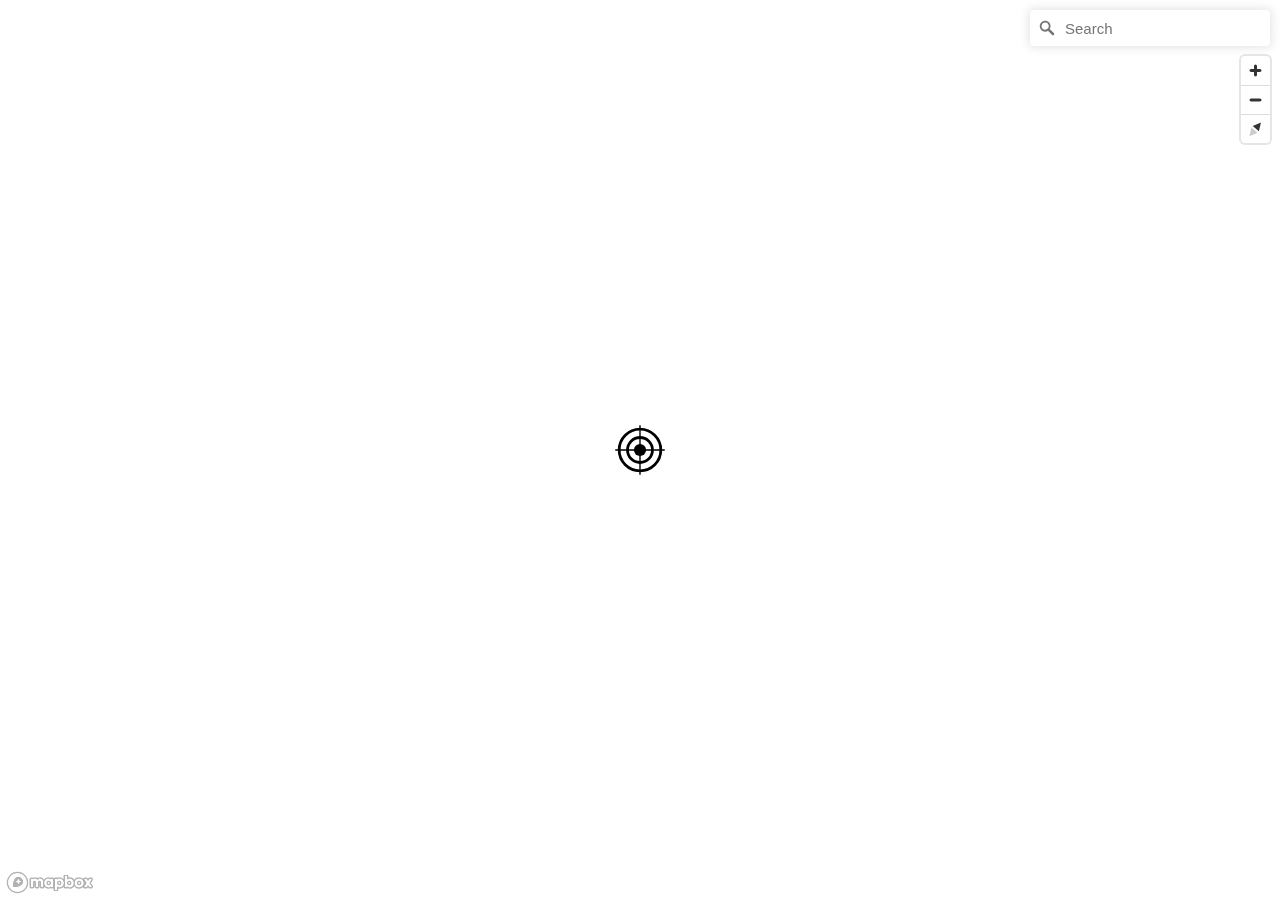
<file: helper.html>
<!DOCTYPE html>
<html>
<head>
    <meta charset='utf-8' />
    <title>Position Helper</title>
    <meta name='viewport' content='initial-scale=1,maximum-scale=1,user-scalable=no' />
    <script src="./js/mapbox-gl.js"></script>
    <script src="./js/mapbox-gl-geocoder.min.js"></script>
    <link rel="stylesheet" href="./css/mapbox.css">
    <link rel="stylesheet" href="./css/mapbox-gl-geocoder.css">
    <style>
        body { margin:0; padding:0; }
        #map { position:absolute; top:0; bottom:0; width:100%; }
        #target {
            position:absolute; top:0; bottom:0; width:100%;
            display: flex; justify-content: center; align-items: center;
            pointer-events: none;
        }
        #target img { width:50px; height:50px; }
        #position {
            position:absolute; top:0; height: 80px; width: 300px;
            background-color: #fff;
            padding: 15px;
            margin: 10px;
            font-family: 'Courier New', Courier, monospace;
        }
    </style>
</head>
<body>

<div id='map'></div>
<div id="target"><img src="images/target.svg" alt=""></div>
<div id="position"></div>

<script>
    var position = document.getElementById("position");

    mapboxgl.accessToken = 'pk.eyJ1IjoibWJ4c29sdXRpb25zIiwiYSI6ImNrMm01aG9hdTBlZGwzbXQ1ZXVrNHNmejAifQ.QHQA0N6XPWddCXtvoODHZg';
    var map = new mapboxgl.Map({
        container: 'map', // container id
        style: 'mapbox://styles/mapbox/streets-v11', // stylesheet location
        center: [-74.50, 40], // starting position [lng, lat]
        zoom: 9, // starting zoom
        pitch: 45,
        bearing: -40
    });

    map.addControl(new MapboxGeocoder({
        accessToken: mapboxgl.accessToken,
        mapboxgl: mapboxgl
    }));

    map.addControl(new mapboxgl.NavigationControl());

    map.on("load", function() {
        updatePosition();
        map.addSource('mapbox-dem', {
            'type': 'raster-dem',
            'url': 'mapbox://mapbox.mapbox-terrain-dem-v1',
            'tileSize': 512,
            'maxzoom': 14
        });
        // add the DEM source as a terrain layer with exaggerated height
        map.setTerrain({ 'source': 'mapbox-dem', 'exaggeration': 1.5 });

        // add a sky layer that will show when the map is highly pitched
        map.addLayer({
            'id': 'sky',
            'type': 'sky',
            'paint': {
                'sky-type': 'atmosphere',
                'sky-atmosphere-sun': [0.0, 0.0],
                'sky-atmosphere-sun-intensity': 15
            }
        });
    });

    map.on("moveend", function() {
        updatePosition()
    });

    var updatePosition = function() {
        var settings = 'center: [' + map.getCenter().lng.toFixed(5) + ', ' + map.getCenter().lat.toFixed(5) + '],\n' +
            'zoom: ' + map.getZoom().toFixed(2) + ',\n' +
            'pitch: ' + map.getPitch().toFixed(2) + ',\n' +
            'bearing: ' + map.getBearing().toFixed(2) + '\n';

        position.innerText = settings;
    };
</script>

</body>
</html>
</file>
<file: css/mapbox.css>
.mapboxgl-map{-webkit-tap-highlight-color:rgb(0 0 0/0);font:12px/20px Helvetica Neue,Arial,Helvetica,sans-serif;overflow:hidden;position:relative}.mapboxgl-canvas{left:0;position:absolute;top:0}.mapboxgl-map:-webkit-full-screen{height:100%;width:100%}.mapboxgl-canary{background-color:salmon}.mapboxgl-canvas-container.mapboxgl-interactive,.mapboxgl-ctrl-group button.mapboxgl-ctrl-compass{cursor:grab;-webkit-user-select:none;user-select:none}.mapboxgl-canvas-container.mapboxgl-interactive.mapboxgl-track-pointer{cursor:pointer}.mapboxgl-canvas-container.mapboxgl-interactive:active,.mapboxgl-ctrl-group button.mapboxgl-ctrl-compass:active{cursor:grabbing}.mapboxgl-canvas-container.mapboxgl-touch-zoom-rotate,.mapboxgl-canvas-container.mapboxgl-touch-zoom-rotate .mapboxgl-canvas{touch-action:pan-x pan-y}.mapboxgl-canvas-container.mapboxgl-touch-drag-pan,.mapboxgl-canvas-container.mapboxgl-touch-drag-pan .mapboxgl-canvas{touch-action:pinch-zoom}.mapboxgl-canvas-container.mapboxgl-touch-zoom-rotate.mapboxgl-touch-drag-pan,.mapboxgl-canvas-container.mapboxgl-touch-zoom-rotate.mapboxgl-touch-drag-pan .mapboxgl-canvas{touch-action:none}.mapboxgl-ctrl-bottom-left,.mapboxgl-ctrl-bottom-right,.mapboxgl-ctrl-top-left,.mapboxgl-ctrl-top-right{pointer-events:none;position:absolute;z-index:2}.mapboxgl-ctrl-top-left{left:0;top:0}.mapboxgl-ctrl-top-right{right:0;top:0}.mapboxgl-ctrl-bottom-left{bottom:0;left:0}.mapboxgl-ctrl-bottom-right{bottom:0;right:0}.mapboxgl-ctrl{clear:both;pointer-events:auto;transform:translate(0)}.mapboxgl-ctrl-top-left .mapboxgl-ctrl{float:left;margin:10px 0 0 10px}.mapboxgl-ctrl-top-right .mapboxgl-ctrl{float:right;margin:10px 10px 0 0}.mapboxgl-ctrl-bottom-left .mapboxgl-ctrl{float:left;margin:0 0 10px 10px}.mapboxgl-ctrl-bottom-right .mapboxgl-ctrl{float:right;margin:0 10px 10px 0}.mapboxgl-ctrl-group{background:#fff;border-radius:4px}.mapboxgl-ctrl-group:not(:empty){box-shadow:0 0 0 2px rgba(0,0,0,.1)}@media (-ms-high-contrast:active){.mapboxgl-ctrl-group:not(:empty){box-shadow:0 0 0 2px ButtonText}}.mapboxgl-ctrl-group button{background-color:transparent;border:0;box-sizing:border-box;cursor:pointer;display:block;height:29px;outline:none;overflow:hidden;padding:0;width:29px}.mapboxgl-ctrl-group button+button{border-top:1px solid #ddd}.mapboxgl-ctrl button .mapboxgl-ctrl-icon{background-position:50%;background-repeat:no-repeat;display:block;height:100%;width:100%}@media (-ms-high-contrast:active){.mapboxgl-ctrl-icon{background-color:transparent}.mapboxgl-ctrl-group button+button{border-top:1px solid ButtonText}}.mapboxgl-ctrl-attrib-button:focus,.mapboxgl-ctrl-group button:focus{box-shadow:0 0 2px 2px #0096ff}.mapboxgl-ctrl button:disabled{cursor:not-allowed}.mapboxgl-ctrl button:disabled .mapboxgl-ctrl-icon{opacity:.25}.mapboxgl-ctrl-group button:first-child{border-radius:4px 4px 0 0}.mapboxgl-ctrl-group button:last-child{border-radius:0 0 4px 4px}.mapboxgl-ctrl-group button:only-child{border-radius:inherit}.mapboxgl-ctrl button:not(:disabled):hover{background-color:rgb(0 0 0/5%)}.mapboxgl-ctrl-group button:focus:focus-visible{box-shadow:0 0 2px 2px #0096ff}.mapboxgl-ctrl-group button:focus:not(:focus-visible){box-shadow:none}.mapboxgl-ctrl button.mapboxgl-ctrl-zoom-out .mapboxgl-ctrl-icon{background-image:url("data:image/svg+xml;charset=utf-8,%3Csvg width='29' height='29' viewBox='0 0 29 29' xmlns='http://www.w3.org/2000/svg' fill='%23333'%3E%3Cpath d='M10 13c-.75 0-1.5.75-1.5 1.5S9.25 16 10 16h9c.75 0 1.5-.75 1.5-1.5S19.75 13 19 13h-9z'/%3E%3C/svg%3E")}.mapboxgl-ctrl button.mapboxgl-ctrl-zoom-in .mapboxgl-ctrl-icon{background-image:url("data:image/svg+xml;charset=utf-8,%3Csvg width='29' height='29' viewBox='0 0 29 29' xmlns='http://www.w3.org/2000/svg' fill='%23333'%3E%3Cpath d='M14.5 8.5c-.75 0-1.5.75-1.5 1.5v3h-3c-.75 0-1.5.75-1.5 1.5S9.25 16 10 16h3v3c0 .75.75 1.5 1.5 1.5S16 19.75 16 19v-3h3c.75 0 1.5-.75 1.5-1.5S19.75 13 19 13h-3v-3c0-.75-.75-1.5-1.5-1.5z'/%3E%3C/svg%3E")}@media (-ms-high-contrast:active){.mapboxgl-ctrl button.mapboxgl-ctrl-zoom-out .mapboxgl-ctrl-icon{background-image:url("data:image/svg+xml;charset=utf-8,%3Csvg width='29' height='29' viewBox='0 0 29 29' xmlns='http://www.w3.org/2000/svg' fill='%23fff'%3E%3Cpath d='M10 13c-.75 0-1.5.75-1.5 1.5S9.25 16 10 16h9c.75 0 1.5-.75 1.5-1.5S19.75 13 19 13h-9z'/%3E%3C/svg%3E")}.mapboxgl-ctrl button.mapboxgl-ctrl-zoom-in .mapboxgl-ctrl-icon{background-image:url("data:image/svg+xml;charset=utf-8,%3Csvg width='29' height='29' viewBox='0 0 29 29' xmlns='http://www.w3.org/2000/svg' fill='%23fff'%3E%3Cpath d='M14.5 8.5c-.75 0-1.5.75-1.5 1.5v3h-3c-.75 0-1.5.75-1.5 1.5S9.25 16 10 16h3v3c0 .75.75 1.5 1.5 1.5S16 19.75 16 19v-3h3c.75 0 1.5-.75 1.5-1.5S19.75 13 19 13h-3v-3c0-.75-.75-1.5-1.5-1.5z'/%3E%3C/svg%3E")}}@media (-ms-high-contrast:black-on-white){.mapboxgl-ctrl button.mapboxgl-ctrl-zoom-out .mapboxgl-ctrl-icon{background-image:url("data:image/svg+xml;charset=utf-8,%3Csvg width='29' height='29' viewBox='0 0 29 29' xmlns='http://www.w3.org/2000/svg' fill='%23000'%3E%3Cpath d='M10 13c-.75 0-1.5.75-1.5 1.5S9.25 16 10 16h9c.75 0 1.5-.75 1.5-1.5S19.75 13 19 13h-9z'/%3E%3C/svg%3E")}.mapboxgl-ctrl button.mapboxgl-ctrl-zoom-in .mapboxgl-ctrl-icon{background-image:url("data:image/svg+xml;charset=utf-8,%3Csvg width='29' height='29' viewBox='0 0 29 29' xmlns='http://www.w3.org/2000/svg' fill='%23000'%3E%3Cpath d='M14.5 8.5c-.75 0-1.5.75-1.5 1.5v3h-3c-.75 0-1.5.75-1.5 1.5S9.25 16 10 16h3v3c0 .75.75 1.5 1.5 1.5S16 19.75 16 19v-3h3c.75 0 1.5-.75 1.5-1.5S19.75 13 19 13h-3v-3c0-.75-.75-1.5-1.5-1.5z'/%3E%3C/svg%3E")}}.mapboxgl-ctrl button.mapboxgl-ctrl-fullscreen .mapboxgl-ctrl-icon{background-image:url("data:image/svg+xml;charset=utf-8,%3Csvg width='29' height='29' viewBox='0 0 29 29' xmlns='http://www.w3.org/2000/svg' fill='%23333'%3E%3Cpath d='M24 16v5.5c0 1.75-.75 2.5-2.5 2.5H16v-1l3-1.5-4-5.5 1-1 5.5 4 1.5-3h1zM6 16l1.5 3 5.5-4 1 1-4 5.5 3 1.5v1H7.5C5.75 24 5 23.25 5 21.5V16h1zm7-11v1l-3 1.5 4 5.5-1 1-5.5-4L6 13H5V7.5C5 5.75 5.75 5 7.5 5H13zm11 2.5c0-1.75-.75-2.5-2.5-2.5H16v1l3 1.5-4 5.5 1 1 5.5-4 1.5 3h1V7.5z'/%3E%3C/svg%3E")}.mapboxgl-ctrl button.mapboxgl-ctrl-shrink .mapboxgl-ctrl-icon{background-image:url("data:image/svg+xml;charset=utf-8,%3Csvg width='29' height='29' viewBox='0 0 29 29' xmlns='http://www.w3.org/2000/svg'%3E%3Cpath d='M18.5 16c-1.75 0-2.5.75-2.5 2.5V24h1l1.5-3 5.5 4 1-1-4-5.5 3-1.5v-1h-5.5zM13 18.5c0-1.75-.75-2.5-2.5-2.5H5v1l3 1.5L4 24l1 1 5.5-4 1.5 3h1v-5.5zm3-8c0 1.75.75 2.5 2.5 2.5H24v-1l-3-1.5L25 5l-1-1-5.5 4L17 5h-1v5.5zM10.5 13c1.75 0 2.5-.75 2.5-2.5V5h-1l-1.5 3L5 4 4 5l4 5.5L5 12v1h5.5z'/%3E%3C/svg%3E")}@media (-ms-high-contrast:active){.mapboxgl-ctrl button.mapboxgl-ctrl-fullscreen .mapboxgl-ctrl-icon{background-image:url("data:image/svg+xml;charset=utf-8,%3Csvg width='29' height='29' viewBox='0 0 29 29' xmlns='http://www.w3.org/2000/svg' fill='%23fff'%3E%3Cpath d='M24 16v5.5c0 1.75-.75 2.5-2.5 2.5H16v-1l3-1.5-4-5.5 1-1 5.5 4 1.5-3h1zM6 16l1.5 3 5.5-4 1 1-4 5.5 3 1.5v1H7.5C5.75 24 5 23.25 5 21.5V16h1zm7-11v1l-3 1.5 4 5.5-1 1-5.5-4L6 13H5V7.5C5 5.75 5.75 5 7.5 5H13zm11 2.5c0-1.75-.75-2.5-2.5-2.5H16v1l3 1.5-4 5.5 1 1 5.5-4 1.5 3h1V7.5z'/%3E%3C/svg%3E")}.mapboxgl-ctrl button.mapboxgl-ctrl-shrink .mapboxgl-ctrl-icon{background-image:url("data:image/svg+xml;charset=utf-8,%3Csvg width='29' height='29' viewBox='0 0 29 29' xmlns='http://www.w3.org/2000/svg' fill='%23fff'%3E%3Cpath d='M18.5 16c-1.75 0-2.5.75-2.5 2.5V24h1l1.5-3 5.5 4 1-1-4-5.5 3-1.5v-1h-5.5zM13 18.5c0-1.75-.75-2.5-2.5-2.5H5v1l3 1.5L4 24l1 1 5.5-4 1.5 3h1v-5.5zm3-8c0 1.75.75 2.5 2.5 2.5H24v-1l-3-1.5L25 5l-1-1-5.5 4L17 5h-1v5.5zM10.5 13c1.75 0 2.5-.75 2.5-2.5V5h-1l-1.5 3L5 4 4 5l4 5.5L5 12v1h5.5z'/%3E%3C/svg%3E")}}@media (-ms-high-contrast:black-on-white){.mapboxgl-ctrl button.mapboxgl-ctrl-fullscreen .mapboxgl-ctrl-icon{background-image:url("data:image/svg+xml;charset=utf-8,%3Csvg width='29' height='29' viewBox='0 0 29 29' xmlns='http://www.w3.org/2000/svg' fill='%23000'%3E%3Cpath d='M24 16v5.5c0 1.75-.75 2.5-2.5 2.5H16v-1l3-1.5-4-5.5 1-1 5.5 4 1.5-3h1zM6 16l1.5 3 5.5-4 1 1-4 5.5 3 1.5v1H7.5C5.75 24 5 23.25 5 21.5V16h1zm7-11v1l-3 1.5 4 5.5-1 1-5.5-4L6 13H5V7.5C5 5.75 5.75 5 7.5 5H13zm11 2.5c0-1.75-.75-2.5-2.5-2.5H16v1l3 1.5-4 5.5 1 1 5.5-4 1.5 3h1V7.5z'/%3E%3C/svg%3E")}.mapboxgl-ctrl button.mapboxgl-ctrl-shrink .mapboxgl-ctrl-icon{background-image:url("data:image/svg+xml;charset=utf-8,%3Csvg width='29' height='29' viewBox='0 0 29 29' xmlns='http://www.w3.org/2000/svg' fill='%23000'%3E%3Cpath d='M18.5 16c-1.75 0-2.5.75-2.5 2.5V24h1l1.5-3 5.5 4 1-1-4-5.5 3-1.5v-1h-5.5zM13 18.5c0-1.75-.75-2.5-2.5-2.5H5v1l3 1.5L4 24l1 1 5.5-4 1.5 3h1v-5.5zm3-8c0 1.75.75 2.5 2.5 2.5H24v-1l-3-1.5L25 5l-1-1-5.5 4L17 5h-1v5.5zM10.5 13c1.75 0 2.5-.75 2.5-2.5V5h-1l-1.5 3L5 4 4 5l4 5.5L5 12v1h5.5z'/%3E%3C/svg%3E")}}.mapboxgl-ctrl button.mapboxgl-ctrl-compass .mapboxgl-ctrl-icon{background-image:url("data:image/svg+xml;charset=utf-8,%3Csvg width='29' height='29' viewBox='0 0 29 29' xmlns='http://www.w3.org/2000/svg' fill='%23333'%3E%3Cpath d='M10.5 14l4-8 4 8h-8z'/%3E%3Cpath id='south' d='M10.5 16l4 8 4-8h-8z' fill='%23ccc'/%3E%3C/svg%3E")}@media (-ms-high-contrast:active){.mapboxgl-ctrl button.mapboxgl-ctrl-compass .mapboxgl-ctrl-icon{background-image:url("data:image/svg+xml;charset=utf-8,%3Csvg width='29' height='29' viewBox='0 0 29 29' xmlns='http://www.w3.org/2000/svg' fill='%23fff'%3E%3Cpath d='M10.5 14l4-8 4 8h-8z'/%3E%3Cpath id='south' d='M10.5 16l4 8 4-8h-8z' fill='%23999'/%3E%3C/svg%3E")}}@media (-ms-high-contrast:black-on-white){.mapboxgl-ctrl button.mapboxgl-ctrl-compass .mapboxgl-ctrl-icon{background-image:url("data:image/svg+xml;charset=utf-8,%3Csvg width='29' height='29' viewBox='0 0 29 29' xmlns='http://www.w3.org/2000/svg' fill='%23000'%3E%3Cpath d='M10.5 14l4-8 4 8h-8z'/%3E%3Cpath id='south' d='M10.5 16l4 8 4-8h-8z' fill='%23ccc'/%3E%3C/svg%3E")}}.mapboxgl-ctrl button.mapboxgl-ctrl-geolocate .mapboxgl-ctrl-icon{background-image:url("data:image/svg+xml;charset=utf-8,%3Csvg width='29' height='29' viewBox='0 0 20 20' xmlns='http://www.w3.org/2000/svg' fill='%23333'%3E%3Cpath d='M10 4C9 4 9 5 9 5v.1A5 5 0 0 0 5.1 9H5s-1 0-1 1 1 1 1 1h.1A5 5 0 0 0 9 14.9v.1s0 1 1 1 1-1 1-1v-.1a5 5 0 0 0 3.9-3.9h.1s1 0 1-1-1-1-1-1h-.1A5 5 0 0 0 11 5.1V5s0-1-1-1zm0 2.5a3.5 3.5 0 1 1 0 7 3.5 3.5 0 1 1 0-7z'/%3E%3Ccircle id='dot' cx='10' cy='10' r='2'/%3E%3Cpath id='stroke' d='M14 5l1 1-9 9-1-1 9-9z' display='none'/%3E%3C/svg%3E")}.mapboxgl-ctrl button.mapboxgl-ctrl-geolocate:disabled .mapboxgl-ctrl-icon{background-image:url("data:image/svg+xml;charset=utf-8,%3Csvg width='29' height='29' viewBox='0 0 20 20' xmlns='http://www.w3.org/2000/svg' fill='%23aaa'%3E%3Cpath d='M10 4C9 4 9 5 9 5v.1A5 5 0 0 0 5.1 9H5s-1 0-1 1 1 1 1 1h.1A5 5 0 0 0 9 14.9v.1s0 1 1 1 1-1 1-1v-.1a5 5 0 0 0 3.9-3.9h.1s1 0 1-1-1-1-1-1h-.1A5 5 0 0 0 11 5.1V5s0-1-1-1zm0 2.5a3.5 3.5 0 1 1 0 7 3.5 3.5 0 1 1 0-7z'/%3E%3Ccircle id='dot' cx='10' cy='10' r='2'/%3E%3Cpath id='stroke' d='M14 5l1 1-9 9-1-1 9-9z' fill='%23f00'/%3E%3C/svg%3E")}.mapboxgl-ctrl button.mapboxgl-ctrl-geolocate.mapboxgl-ctrl-geolocate-active .mapboxgl-ctrl-icon{background-image:url("data:image/svg+xml;charset=utf-8,%3Csvg width='29' height='29' viewBox='0 0 20 20' xmlns='http://www.w3.org/2000/svg' fill='%2333b5e5'%3E%3Cpath d='M10 4C9 4 9 5 9 5v.1A5 5 0 0 0 5.1 9H5s-1 0-1 1 1 1 1 1h.1A5 5 0 0 0 9 14.9v.1s0 1 1 1 1-1 1-1v-.1a5 5 0 0 0 3.9-3.9h.1s1 0 1-1-1-1-1-1h-.1A5 5 0 0 0 11 5.1V5s0-1-1-1zm0 2.5a3.5 3.5 0 1 1 0 7 3.5 3.5 0 1 1 0-7z'/%3E%3Ccircle id='dot' cx='10' cy='10' r='2'/%3E%3Cpath id='stroke' d='M14 5l1 1-9 9-1-1 9-9z' display='none'/%3E%3C/svg%3E")}.mapboxgl-ctrl button.mapboxgl-ctrl-geolocate.mapboxgl-ctrl-geolocate-active-error .mapboxgl-ctrl-icon{background-image:url("data:image/svg+xml;charset=utf-8,%3Csvg width='29' height='29' viewBox='0 0 20 20' xmlns='http://www.w3.org/2000/svg' fill='%23e58978'%3E%3Cpath d='M10 4C9 4 9 5 9 5v.1A5 5 0 0 0 5.1 9H5s-1 0-1 1 1 1 1 1h.1A5 5 0 0 0 9 14.9v.1s0 1 1 1 1-1 1-1v-.1a5 5 0 0 0 3.9-3.9h.1s1 0 1-1-1-1-1-1h-.1A5 5 0 0 0 11 5.1V5s0-1-1-1zm0 2.5a3.5 3.5 0 1 1 0 7 3.5 3.5 0 1 1 0-7z'/%3E%3Ccircle id='dot' cx='10' cy='10' r='2'/%3E%3Cpath id='stroke' d='M14 5l1 1-9 9-1-1 9-9z' display='none'/%3E%3C/svg%3E")}.mapboxgl-ctrl button.mapboxgl-ctrl-geolocate.mapboxgl-ctrl-geolocate-background .mapboxgl-ctrl-icon{background-image:url("data:image/svg+xml;charset=utf-8,%3Csvg width='29' height='29' viewBox='0 0 20 20' xmlns='http://www.w3.org/2000/svg' fill='%2333b5e5'%3E%3Cpath d='M10 4C9 4 9 5 9 5v.1A5 5 0 0 0 5.1 9H5s-1 0-1 1 1 1 1 1h.1A5 5 0 0 0 9 14.9v.1s0 1 1 1 1-1 1-1v-.1a5 5 0 0 0 3.9-3.9h.1s1 0 1-1-1-1-1-1h-.1A5 5 0 0 0 11 5.1V5s0-1-1-1zm0 2.5a3.5 3.5 0 1 1 0 7 3.5 3.5 0 1 1 0-7z'/%3E%3Ccircle id='dot' cx='10' cy='10' r='2' display='none'/%3E%3Cpath id='stroke' d='M14 5l1 1-9 9-1-1 9-9z' display='none'/%3E%3C/svg%3E")}.mapboxgl-ctrl button.mapboxgl-ctrl-geolocate.mapboxgl-ctrl-geolocate-background-error .mapboxgl-ctrl-icon{background-image:url("data:image/svg+xml;charset=utf-8,%3Csvg width='29' height='29' viewBox='0 0 20 20' xmlns='http://www.w3.org/2000/svg' fill='%23e54e33'%3E%3Cpath d='M10 4C9 4 9 5 9 5v.1A5 5 0 0 0 5.1 9H5s-1 0-1 1 1 1 1 1h.1A5 5 0 0 0 9 14.9v.1s0 1 1 1 1-1 1-1v-.1a5 5 0 0 0 3.9-3.9h.1s1 0 1-1-1-1-1-1h-.1A5 5 0 0 0 11 5.1V5s0-1-1-1zm0 2.5a3.5 3.5 0 1 1 0 7 3.5 3.5 0 1 1 0-7z'/%3E%3Ccircle id='dot' cx='10' cy='10' r='2' display='none'/%3E%3Cpath id='stroke' d='M14 5l1 1-9 9-1-1 9-9z' display='none'/%3E%3C/svg%3E")}.mapboxgl-ctrl button.mapboxgl-ctrl-geolocate.mapboxgl-ctrl-geolocate-waiting .mapboxgl-ctrl-icon{animation:mapboxgl-spin 2s linear infinite}@media (-ms-high-contrast:active){.mapboxgl-ctrl button.mapboxgl-ctrl-geolocate .mapboxgl-ctrl-icon{background-image:url("data:image/svg+xml;charset=utf-8,%3Csvg width='29' height='29' viewBox='0 0 20 20' xmlns='http://www.w3.org/2000/svg' fill='%23fff'%3E%3Cpath d='M10 4C9 4 9 5 9 5v.1A5 5 0 0 0 5.1 9H5s-1 0-1 1 1 1 1 1h.1A5 5 0 0 0 9 14.9v.1s0 1 1 1 1-1 1-1v-.1a5 5 0 0 0 3.9-3.9h.1s1 0 1-1-1-1-1-1h-.1A5 5 0 0 0 11 5.1V5s0-1-1-1zm0 2.5a3.5 3.5 0 1 1 0 7 3.5 3.5 0 1 1 0-7z'/%3E%3Ccircle id='dot' cx='10' cy='10' r='2'/%3E%3Cpath id='stroke' d='M14 5l1 1-9 9-1-1 9-9z' display='none'/%3E%3C/svg%3E")}.mapboxgl-ctrl button.mapboxgl-ctrl-geolocate:disabled .mapboxgl-ctrl-icon{background-image:url("data:image/svg+xml;charset=utf-8,%3Csvg width='29' height='29' viewBox='0 0 20 20' xmlns='http://www.w3.org/2000/svg' fill='%23999'%3E%3Cpath d='M10 4C9 4 9 5 9 5v.1A5 5 0 0 0 5.1 9H5s-1 0-1 1 1 1 1 1h.1A5 5 0 0 0 9 14.9v.1s0 1 1 1 1-1 1-1v-.1a5 5 0 0 0 3.9-3.9h.1s1 0 1-1-1-1-1-1h-.1A5 5 0 0 0 11 5.1V5s0-1-1-1zm0 2.5a3.5 3.5 0 1 1 0 7 3.5 3.5 0 1 1 0-7z'/%3E%3Ccircle id='dot' cx='10' cy='10' r='2'/%3E%3Cpath id='stroke' d='M14 5l1 1-9 9-1-1 9-9z' fill='%23f00'/%3E%3C/svg%3E")}.mapboxgl-ctrl button.mapboxgl-ctrl-geolocate.mapboxgl-ctrl-geolocate-active .mapboxgl-ctrl-icon{background-image:url("data:image/svg+xml;charset=utf-8,%3Csvg width='29' height='29' viewBox='0 0 20 20' xmlns='http://www.w3.org/2000/svg' fill='%2333b5e5'%3E%3Cpath d='M10 4C9 4 9 5 9 5v.1A5 5 0 0 0 5.1 9H5s-1 0-1 1 1 1 1 1h.1A5 5 0 0 0 9 14.9v.1s0 1 1 1 1-1 1-1v-.1a5 5 0 0 0 3.9-3.9h.1s1 0 1-1-1-1-1-1h-.1A5 5 0 0 0 11 5.1V5s0-1-1-1zm0 2.5a3.5 3.5 0 1 1 0 7 3.5 3.5 0 1 1 0-7z'/%3E%3Ccircle id='dot' cx='10' cy='10' r='2'/%3E%3Cpath id='stroke' d='M14 5l1 1-9 9-1-1 9-9z' display='none'/%3E%3C/svg%3E")}.mapboxgl-ctrl button.mapboxgl-ctrl-geolocate.mapboxgl-ctrl-geolocate-active-error .mapboxgl-ctrl-icon{background-image:url("data:image/svg+xml;charset=utf-8,%3Csvg width='29' height='29' viewBox='0 0 20 20' xmlns='http://www.w3.org/2000/svg' fill='%23e58978'%3E%3Cpath d='M10 4C9 4 9 5 9 5v.1A5 5 0 0 0 5.1 9H5s-1 0-1 1 1 1 1 1h.1A5 5 0 0 0 9 14.9v.1s0 1 1 1 1-1 1-1v-.1a5 5 0 0 0 3.9-3.9h.1s1 0 1-1-1-1-1-1h-.1A5 5 0 0 0 11 5.1V5s0-1-1-1zm0 2.5a3.5 3.5 0 1 1 0 7 3.5 3.5 0 1 1 0-7z'/%3E%3Ccircle id='dot' cx='10' cy='10' r='2'/%3E%3Cpath id='stroke' d='M14 5l1 1-9 9-1-1 9-9z' display='none'/%3E%3C/svg%3E")}.mapboxgl-ctrl button.mapboxgl-ctrl-geolocate.mapboxgl-ctrl-geolocate-background .mapboxgl-ctrl-icon{background-image:url("data:image/svg+xml;charset=utf-8,%3Csvg width='29' height='29' viewBox='0 0 20 20' xmlns='http://www.w3.org/2000/svg' fill='%2333b5e5'%3E%3Cpath d='M10 4C9 4 9 5 9 5v.1A5 5 0 0 0 5.1 9H5s-1 0-1 1 1 1 1 1h.1A5 5 0 0 0 9 14.9v.1s0 1 1 1 1-1 1-1v-.1a5 5 0 0 0 3.9-3.9h.1s1 0 1-1-1-1-1-1h-.1A5 5 0 0 0 11 5.1V5s0-1-1-1zm0 2.5a3.5 3.5 0 1 1 0 7 3.5 3.5 0 1 1 0-7z'/%3E%3Ccircle id='dot' cx='10' cy='10' r='2' display='none'/%3E%3Cpath id='stroke' d='M14 5l1 1-9 9-1-1 9-9z' display='none'/%3E%3C/svg%3E")}.mapboxgl-ctrl button.mapboxgl-ctrl-geolocate.mapboxgl-ctrl-geolocate-background-error .mapboxgl-ctrl-icon{background-image:url("data:image/svg+xml;charset=utf-8,%3Csvg width='29' height='29' viewBox='0 0 20 20' xmlns='http://www.w3.org/2000/svg' fill='%23e54e33'%3E%3Cpath d='M10 4C9 4 9 5 9 5v.1A5 5 0 0 0 5.1 9H5s-1 0-1 1 1 1 1 1h.1A5 5 0 0 0 9 14.9v.1s0 1 1 1 1-1 1-1v-.1a5 5 0 0 0 3.9-3.9h.1s1 0 1-1-1-1-1-1h-.1A5 5 0 0 0 11 5.1V5s0-1-1-1zm0 2.5a3.5 3.5 0 1 1 0 7 3.5 3.5 0 1 1 0-7z'/%3E%3Ccircle id='dot' cx='10' cy='10' r='2' display='none'/%3E%3Cpath id='stroke' d='M14 5l1 1-9 9-1-1 9-9z' display='none'/%3E%3C/svg%3E")}}@media (-ms-high-contrast:black-on-white){.mapboxgl-ctrl button.mapboxgl-ctrl-geolocate .mapboxgl-ctrl-icon{background-image:url("data:image/svg+xml;charset=utf-8,%3Csvg width='29' height='29' viewBox='0 0 20 20' xmlns='http://www.w3.org/2000/svg' fill='%23000'%3E%3Cpath d='M10 4C9 4 9 5 9 5v.1A5 5 0 0 0 5.1 9H5s-1 0-1 1 1 1 1 1h.1A5 5 0 0 0 9 14.9v.1s0 1 1 1 1-1 1-1v-.1a5 5 0 0 0 3.9-3.9h.1s1 0 1-1-1-1-1-1h-.1A5 5 0 0 0 11 5.1V5s0-1-1-1zm0 2.5a3.5 3.5 0 1 1 0 7 3.5 3.5 0 1 1 0-7z'/%3E%3Ccircle id='dot' cx='10' cy='10' r='2'/%3E%3Cpath id='stroke' d='M14 5l1 1-9 9-1-1 9-9z' display='none'/%3E%3C/svg%3E")}.mapboxgl-ctrl button.mapboxgl-ctrl-geolocate:disabled .mapboxgl-ctrl-icon{background-image:url("data:image/svg+xml;charset=utf-8,%3Csvg width='29' height='29' viewBox='0 0 20 20' xmlns='http://www.w3.org/2000/svg' fill='%23666'%3E%3Cpath d='M10 4C9 4 9 5 9 5v.1A5 5 0 0 0 5.1 9H5s-1 0-1 1 1 1 1 1h.1A5 5 0 0 0 9 14.9v.1s0 1 1 1 1-1 1-1v-.1a5 5 0 0 0 3.9-3.9h.1s1 0 1-1-1-1-1-1h-.1A5 5 0 0 0 11 5.1V5s0-1-1-1zm0 2.5a3.5 3.5 0 1 1 0 7 3.5 3.5 0 1 1 0-7z'/%3E%3Ccircle id='dot' cx='10' cy='10' r='2'/%3E%3Cpath id='stroke' d='M14 5l1 1-9 9-1-1 9-9z' fill='%23f00'/%3E%3C/svg%3E")}}@keyframes mapboxgl-spin{0%{transform:rotate(0deg)}to{transform:rotate(1turn)}}a.mapboxgl-ctrl-logo{background-image:url("data:image/svg+xml;charset=utf-8,%3Csvg width='88' height='23' viewBox='0 0 88 23' xmlns='http://www.w3.org/2000/svg' xmlns:xlink='http://www.w3.org/1999/xlink' fill-rule='evenodd'%3E%3Cdefs%3E%3Cpath id='logo' d='M11.5 2.25c5.105 0 9.25 4.145 9.25 9.25s-4.145 9.25-9.25 9.25-9.25-4.145-9.25-9.25 4.145-9.25 9.25-9.25zM6.997 15.983c-.051-.338-.828-5.802 2.233-8.873a4.395 4.395 0 013.13-1.28c1.27 0 2.49.51 3.39 1.42.91.9 1.42 2.12 1.42 3.39 0 1.18-.449 2.301-1.28 3.13C12.72 16.93 7 16 7 16l-.003-.017zM15.3 10.5l-2 .8-.8 2-.8-2-2-.8 2-.8.8-2 .8 2 2 .8z'/%3E%3Cpath id='text' d='M50.63 8c.13 0 .23.1.23.23V9c.7-.76 1.7-1.18 2.73-1.18 2.17 0 3.95 1.85 3.95 4.17s-1.77 4.19-3.94 4.19c-1.04 0-2.03-.43-2.74-1.18v3.77c0 .13-.1.23-.23.23h-1.4c-.13 0-.23-.1-.23-.23V8.23c0-.12.1-.23.23-.23h1.4zm-3.86.01c.01 0 .01 0 .01-.01.13 0 .22.1.22.22v7.55c0 .12-.1.23-.23.23h-1.4c-.13 0-.23-.1-.23-.23V15c-.7.76-1.69 1.19-2.73 1.19-2.17 0-3.94-1.87-3.94-4.19 0-2.32 1.77-4.19 3.94-4.19 1.03 0 2.02.43 2.73 1.18v-.75c0-.12.1-.23.23-.23h1.4zm26.375-.19a4.24 4.24 0 00-4.16 3.29c-.13.59-.13 1.19 0 1.77a4.233 4.233 0 004.17 3.3c2.35 0 4.26-1.87 4.26-4.19 0-2.32-1.9-4.17-4.27-4.17zM60.63 5c.13 0 .23.1.23.23v3.76c.7-.76 1.7-1.18 2.73-1.18 1.88 0 3.45 1.4 3.84 3.28.13.59.13 1.2 0 1.8-.39 1.88-1.96 3.29-3.84 3.29-1.03 0-2.02-.43-2.73-1.18v.77c0 .12-.1.23-.23.23h-1.4c-.13 0-.23-.1-.23-.23V5.23c0-.12.1-.23.23-.23h1.4zm-34 11h-1.4c-.13 0-.23-.11-.23-.23V8.22c.01-.13.1-.22.23-.22h1.4c.13 0 .22.11.23.22v.68c.5-.68 1.3-1.09 2.16-1.1h.03c1.09 0 2.09.6 2.6 1.55.45-.95 1.4-1.55 2.44-1.56 1.62 0 2.93 1.25 2.9 2.78l.03 5.2c0 .13-.1.23-.23.23h-1.41c-.13 0-.23-.11-.23-.23v-4.59c0-.98-.74-1.71-1.62-1.71-.8 0-1.46.7-1.59 1.62l.01 4.68c0 .13-.11.23-.23.23h-1.41c-.13 0-.23-.11-.23-.23v-4.59c0-.98-.74-1.71-1.62-1.71-.85 0-1.54.79-1.6 1.8v4.5c0 .13-.1.23-.23.23zm53.615 0h-1.61c-.04 0-.08-.01-.12-.03-.09-.06-.13-.19-.06-.28l2.43-3.71-2.39-3.65a.213.213 0 01-.03-.12c0-.12.09-.21.21-.21h1.61c.13 0 .24.06.3.17l1.41 2.37 1.4-2.37a.34.34 0 01.3-.17h1.6c.04 0 .08.01.12.03.09.06.13.19.06.28l-2.37 3.65 2.43 3.7c0 .05.01.09.01.13 0 .12-.09.21-.21.21h-1.61c-.13 0-.24-.06-.3-.17l-1.44-2.42-1.44 2.42a.34.34 0 01-.3.17zm-7.12-1.49c-1.33 0-2.42-1.12-2.42-2.51 0-1.39 1.08-2.52 2.42-2.52 1.33 0 2.42 1.12 2.42 2.51 0 1.39-1.08 2.51-2.42 2.52zm-19.865 0c-1.32 0-2.39-1.11-2.42-2.48v-.07c.02-1.38 1.09-2.49 2.4-2.49 1.32 0 2.41 1.12 2.41 2.51 0 1.39-1.07 2.52-2.39 2.53zm-8.11-2.48c-.01 1.37-1.09 2.47-2.41 2.47s-2.42-1.12-2.42-2.51c0-1.39 1.08-2.52 2.4-2.52 1.33 0 2.39 1.11 2.41 2.48l.02.08zm18.12 2.47c-1.32 0-2.39-1.11-2.41-2.48v-.06c.02-1.38 1.09-2.48 2.41-2.48s2.42 1.12 2.42 2.51c0 1.39-1.09 2.51-2.42 2.51z'/%3E%3C/defs%3E%3Cmask id='clip'%3E%3Crect x='0' y='0' width='100%25' height='100%25' fill='white'/%3E%3Cuse xlink:href='%23logo'/%3E%3Cuse xlink:href='%23text'/%3E%3C/mask%3E%3Cg id='outline' opacity='0.3' stroke='%23000' stroke-width='3'%3E%3Ccircle mask='url(%23clip)' cx='11.5' cy='11.5' r='9.25'/%3E%3Cuse xlink:href='%23text' mask='url(%23clip)'/%3E%3C/g%3E%3Cg id='fill' opacity='0.9' fill='%23fff'%3E%3Cuse xlink:href='%23logo'/%3E%3Cuse xlink:href='%23text'/%3E%3C/g%3E%3C/svg%3E");background-repeat:no-repeat;cursor:pointer;display:block;height:23px;margin:0 0 -4px -4px;overflow:hidden;width:88px}a.mapboxgl-ctrl-logo.mapboxgl-compact{width:23px}@media (-ms-high-contrast:active){a.mapboxgl-ctrl-logo{background-color:transparent;background-image:url("data:image/svg+xml;charset=utf-8,%3Csvg width='88' height='23' viewBox='0 0 88 23' xmlns='http://www.w3.org/2000/svg' xmlns:xlink='http://www.w3.org/1999/xlink' fill-rule='evenodd'%3E%3Cdefs%3E%3Cpath id='logo' d='M11.5 2.25c5.105 0 9.25 4.145 9.25 9.25s-4.145 9.25-9.25 9.25-9.25-4.145-9.25-9.25 4.145-9.25 9.25-9.25zM6.997 15.983c-.051-.338-.828-5.802 2.233-8.873a4.395 4.395 0 013.13-1.28c1.27 0 2.49.51 3.39 1.42.91.9 1.42 2.12 1.42 3.39 0 1.18-.449 2.301-1.28 3.13C12.72 16.93 7 16 7 16l-.003-.017zM15.3 10.5l-2 .8-.8 2-.8-2-2-.8 2-.8.8-2 .8 2 2 .8z'/%3E%3Cpath id='text' d='M50.63 8c.13 0 .23.1.23.23V9c.7-.76 1.7-1.18 2.73-1.18 2.17 0 3.95 1.85 3.95 4.17s-1.77 4.19-3.94 4.19c-1.04 0-2.03-.43-2.74-1.18v3.77c0 .13-.1.23-.23.23h-1.4c-.13 0-.23-.1-.23-.23V8.23c0-.12.1-.23.23-.23h1.4zm-3.86.01c.01 0 .01 0 .01-.01.13 0 .22.1.22.22v7.55c0 .12-.1.23-.23.23h-1.4c-.13 0-.23-.1-.23-.23V15c-.7.76-1.69 1.19-2.73 1.19-2.17 0-3.94-1.87-3.94-4.19 0-2.32 1.77-4.19 3.94-4.19 1.03 0 2.02.43 2.73 1.18v-.75c0-.12.1-.23.23-.23h1.4zm26.375-.19a4.24 4.24 0 00-4.16 3.29c-.13.59-.13 1.19 0 1.77a4.233 4.233 0 004.17 3.3c2.35 0 4.26-1.87 4.26-4.19 0-2.32-1.9-4.17-4.27-4.17zM60.63 5c.13 0 .23.1.23.23v3.76c.7-.76 1.7-1.18 2.73-1.18 1.88 0 3.45 1.4 3.84 3.28.13.59.13 1.2 0 1.8-.39 1.88-1.96 3.29-3.84 3.29-1.03 0-2.02-.43-2.73-1.18v.77c0 .12-.1.23-.23.23h-1.4c-.13 0-.23-.1-.23-.23V5.23c0-.12.1-.23.23-.23h1.4zm-34 11h-1.4c-.13 0-.23-.11-.23-.23V8.22c.01-.13.1-.22.23-.22h1.4c.13 0 .22.11.23.22v.68c.5-.68 1.3-1.09 2.16-1.1h.03c1.09 0 2.09.6 2.6 1.55.45-.95 1.4-1.55 2.44-1.56 1.62 0 2.93 1.25 2.9 2.78l.03 5.2c0 .13-.1.23-.23.23h-1.41c-.13 0-.23-.11-.23-.23v-4.59c0-.98-.74-1.71-1.62-1.71-.8 0-1.46.7-1.59 1.62l.01 4.68c0 .13-.11.23-.23.23h-1.41c-.13 0-.23-.11-.23-.23v-4.59c0-.98-.74-1.71-1.62-1.71-.85 0-1.54.79-1.6 1.8v4.5c0 .13-.1.23-.23.23zm53.615 0h-1.61c-.04 0-.08-.01-.12-.03-.09-.06-.13-.19-.06-.28l2.43-3.71-2.39-3.65a.213.213 0 01-.03-.12c0-.12.09-.21.21-.21h1.61c.13 0 .24.06.3.17l1.41 2.37 1.4-2.37a.34.34 0 01.3-.17h1.6c.04 0 .08.01.12.03.09.06.13.19.06.28l-2.37 3.65 2.43 3.7c0 .05.01.09.01.13 0 .12-.09.21-.21.21h-1.61c-.13 0-.24-.06-.3-.17l-1.44-2.42-1.44 2.42a.34.34 0 01-.3.17zm-7.12-1.49c-1.33 0-2.42-1.12-2.42-2.51 0-1.39 1.08-2.52 2.42-2.52 1.33 0 2.42 1.12 2.42 2.51 0 1.39-1.08 2.51-2.42 2.52zm-19.865 0c-1.32 0-2.39-1.11-2.42-2.48v-.07c.02-1.38 1.09-2.49 2.4-2.49 1.32 0 2.41 1.12 2.41 2.51 0 1.39-1.07 2.52-2.39 2.53zm-8.11-2.48c-.01 1.37-1.09 2.47-2.41 2.47s-2.42-1.12-2.42-2.51c0-1.39 1.08-2.52 2.4-2.52 1.33 0 2.39 1.11 2.41 2.48l.02.08zm18.12 2.47c-1.32 0-2.39-1.11-2.41-2.48v-.06c.02-1.38 1.09-2.48 2.41-2.48s2.42 1.12 2.42 2.51c0 1.39-1.09 2.51-2.42 2.51z'/%3E%3C/defs%3E%3Cmask id='clip'%3E%3Crect x='0' y='0' width='100%25' height='100%25' fill='white'/%3E%3Cuse xlink:href='%23logo'/%3E%3Cuse xlink:href='%23text'/%3E%3C/mask%3E%3Cg id='outline' opacity='1' stroke='%23000' stroke-width='3'%3E%3Ccircle mask='url(%23clip)' cx='11.5' cy='11.5' r='9.25'/%3E%3Cuse xlink:href='%23text' mask='url(%23clip)'/%3E%3C/g%3E%3Cg id='fill' opacity='1' fill='%23fff'%3E%3Cuse xlink:href='%23logo'/%3E%3Cuse xlink:href='%23text'/%3E%3C/g%3E%3C/svg%3E")}}@media (-ms-high-contrast:black-on-white){a.mapboxgl-ctrl-logo{background-image:url("data:image/svg+xml;charset=utf-8,%3Csvg width='88' height='23' viewBox='0 0 88 23' xmlns='http://www.w3.org/2000/svg' xmlns:xlink='http://www.w3.org/1999/xlink' fill-rule='evenodd'%3E%3Cdefs%3E%3Cpath id='logo' d='M11.5 2.25c5.105 0 9.25 4.145 9.25 9.25s-4.145 9.25-9.25 9.25-9.25-4.145-9.25-9.25 4.145-9.25 9.25-9.25zM6.997 15.983c-.051-.338-.828-5.802 2.233-8.873a4.395 4.395 0 013.13-1.28c1.27 0 2.49.51 3.39 1.42.91.9 1.42 2.12 1.42 3.39 0 1.18-.449 2.301-1.28 3.13C12.72 16.93 7 16 7 16l-.003-.017zM15.3 10.5l-2 .8-.8 2-.8-2-2-.8 2-.8.8-2 .8 2 2 .8z'/%3E%3Cpath id='text' d='M50.63 8c.13 0 .23.1.23.23V9c.7-.76 1.7-1.18 2.73-1.18 2.17 0 3.95 1.85 3.95 4.17s-1.77 4.19-3.94 4.19c-1.04 0-2.03-.43-2.74-1.18v3.77c0 .13-.1.23-.23.23h-1.4c-.13 0-.23-.1-.23-.23V8.23c0-.12.1-.23.23-.23h1.4zm-3.86.01c.01 0 .01 0 .01-.01.13 0 .22.1.22.22v7.55c0 .12-.1.23-.23.23h-1.4c-.13 0-.23-.1-.23-.23V15c-.7.76-1.69 1.19-2.73 1.19-2.17 0-3.94-1.87-3.94-4.19 0-2.32 1.77-4.19 3.94-4.19 1.03 0 2.02.43 2.73 1.18v-.75c0-.12.1-.23.23-.23h1.4zm26.375-.19a4.24 4.24 0 00-4.16 3.29c-.13.59-.13 1.19 0 1.77a4.233 4.233 0 004.17 3.3c2.35 0 4.26-1.87 4.26-4.19 0-2.32-1.9-4.17-4.27-4.17zM60.63 5c.13 0 .23.1.23.23v3.76c.7-.76 1.7-1.18 2.73-1.18 1.88 0 3.45 1.4 3.84 3.28.13.59.13 1.2 0 1.8-.39 1.88-1.96 3.29-3.84 3.29-1.03 0-2.02-.43-2.73-1.18v.77c0 .12-.1.23-.23.23h-1.4c-.13 0-.23-.1-.23-.23V5.23c0-.12.1-.23.23-.23h1.4zm-34 11h-1.4c-.13 0-.23-.11-.23-.23V8.22c.01-.13.1-.22.23-.22h1.4c.13 0 .22.11.23.22v.68c.5-.68 1.3-1.09 2.16-1.1h.03c1.09 0 2.09.6 2.6 1.55.45-.95 1.4-1.55 2.44-1.56 1.62 0 2.93 1.25 2.9 2.78l.03 5.2c0 .13-.1.23-.23.23h-1.41c-.13 0-.23-.11-.23-.23v-4.59c0-.98-.74-1.71-1.62-1.71-.8 0-1.46.7-1.59 1.62l.01 4.68c0 .13-.11.23-.23.23h-1.41c-.13 0-.23-.11-.23-.23v-4.59c0-.98-.74-1.71-1.62-1.71-.85 0-1.54.79-1.6 1.8v4.5c0 .13-.1.23-.23.23zm53.615 0h-1.61c-.04 0-.08-.01-.12-.03-.09-.06-.13-.19-.06-.28l2.43-3.71-2.39-3.65a.213.213 0 01-.03-.12c0-.12.09-.21.21-.21h1.61c.13 0 .24.06.3.17l1.41 2.37 1.4-2.37a.34.34 0 01.3-.17h1.6c.04 0 .08.01.12.03.09.06.13.19.06.28l-2.37 3.65 2.43 3.7c0 .05.01.09.01.13 0 .12-.09.21-.21.21h-1.61c-.13 0-.24-.06-.3-.17l-1.44-2.42-1.44 2.42a.34.34 0 01-.3.17zm-7.12-1.49c-1.33 0-2.42-1.12-2.42-2.51 0-1.39 1.08-2.52 2.42-2.52 1.33 0 2.42 1.12 2.42 2.51 0 1.39-1.08 2.51-2.42 2.52zm-19.865 0c-1.32 0-2.39-1.11-2.42-2.48v-.07c.02-1.38 1.09-2.49 2.4-2.49 1.32 0 2.41 1.12 2.41 2.51 0 1.39-1.07 2.52-2.39 2.53zm-8.11-2.48c-.01 1.37-1.09 2.47-2.41 2.47s-2.42-1.12-2.42-2.51c0-1.39 1.08-2.52 2.4-2.52 1.33 0 2.39 1.11 2.41 2.48l.02.08zm18.12 2.47c-1.32 0-2.39-1.11-2.41-2.48v-.06c.02-1.38 1.09-2.48 2.41-2.48s2.42 1.12 2.42 2.51c0 1.39-1.09 2.51-2.42 2.51z'/%3E%3C/defs%3E%3Cmask id='clip'%3E%3Crect x='0' y='0' width='100%25' height='100%25' fill='white'/%3E%3Cuse xlink:href='%23logo'/%3E%3Cuse xlink:href='%23text'/%3E%3C/mask%3E%3Cg id='outline' opacity='1' stroke='%23fff' stroke-width='3' fill='%23fff'%3E%3Ccircle mask='url(%23clip)' cx='11.5' cy='11.5' r='9.25'/%3E%3Cuse xlink:href='%23text' mask='url(%23clip)'/%3E%3C/g%3E%3Cg id='fill' opacity='1' fill='%23000'%3E%3Cuse xlink:href='%23logo'/%3E%3Cuse xlink:href='%23text'/%3E%3C/g%3E%3C/svg%3E")}}.mapboxgl-ctrl.mapboxgl-ctrl-attrib{background-color:hsla(0,0%,100%,.5);margin:0;padding:0 5px}@media screen{.mapboxgl-ctrl-attrib.mapboxgl-compact{background-color:#fff;border-radius:12px;margin:10px;min-height:20px;padding:2px 24px 2px 0;position:relative}.mapboxgl-ctrl-attrib.mapboxgl-compact-show{padding:2px 28px 2px 8px;visibility:visible}.mapboxgl-ctrl-bottom-left>.mapboxgl-ctrl-attrib.mapboxgl-compact-show,.mapboxgl-ctrl-top-left>.mapboxgl-ctrl-attrib.mapboxgl-compact-show{border-radius:12px;padding:2px 8px 2px 28px}.mapboxgl-ctrl-attrib.mapboxgl-compact .mapboxgl-ctrl-attrib-inner{display:none}.mapboxgl-ctrl-attrib-button{background-color:hsla(0,0%,100%,.5);background-image:url("data:image/svg+xml;charset=utf-8,%3Csvg width='24' height='24' viewBox='0 0 20 20' xmlns='http://www.w3.org/2000/svg' fill-rule='evenodd'%3E%3Cpath d='M4 10a6 6 0 1 0 12 0 6 6 0 1 0-12 0m5-3a1 1 0 1 0 2 0 1 1 0 1 0-2 0m0 3a1 1 0 1 1 2 0v3a1 1 0 1 1-2 0'/%3E%3C/svg%3E");border:0;border-radius:12px;box-sizing:border-box;cursor:pointer;display:none;height:24px;outline:none;position:absolute;right:0;top:0;width:24px}.mapboxgl-ctrl-bottom-left .mapboxgl-ctrl-attrib-button,.mapboxgl-ctrl-top-left .mapboxgl-ctrl-attrib-button{left:0}.mapboxgl-ctrl-attrib.mapboxgl-compact .mapboxgl-ctrl-attrib-button,.mapboxgl-ctrl-attrib.mapboxgl-compact-show .mapboxgl-ctrl-attrib-inner{display:block}.mapboxgl-ctrl-attrib.mapboxgl-compact-show .mapboxgl-ctrl-attrib-button{background-color:rgb(0 0 0/5%)}.mapboxgl-ctrl-bottom-right>.mapboxgl-ctrl-attrib.mapboxgl-compact:after{bottom:0;right:0}.mapboxgl-ctrl-top-right>.mapboxgl-ctrl-attrib.mapboxgl-compact:after{right:0;top:0}.mapboxgl-ctrl-top-left>.mapboxgl-ctrl-attrib.mapboxgl-compact:after{left:0;top:0}.mapboxgl-ctrl-bottom-left>.mapboxgl-ctrl-attrib.mapboxgl-compact:after{bottom:0;left:0}}@media screen and (-ms-high-contrast:active){.mapboxgl-ctrl-attrib.mapboxgl-compact:after{background-image:url("data:image/svg+xml;charset=utf-8,%3Csvg width='24' height='24' viewBox='0 0 20 20' xmlns='http://www.w3.org/2000/svg' fill-rule='evenodd' fill='%23fff'%3E%3Cpath d='M4 10a6 6 0 1 0 12 0 6 6 0 1 0-12 0m5-3a1 1 0 1 0 2 0 1 1 0 1 0-2 0m0 3a1 1 0 1 1 2 0v3a1 1 0 1 1-2 0'/%3E%3C/svg%3E")}}@media screen and (-ms-high-contrast:black-on-white){.mapboxgl-ctrl-attrib.mapboxgl-compact:after{background-image:url("data:image/svg+xml;charset=utf-8,%3Csvg width='24' height='24' viewBox='0 0 20 20' xmlns='http://www.w3.org/2000/svg' fill-rule='evenodd'%3E%3Cpath d='M4 10a6 6 0 1 0 12 0 6 6 0 1 0-12 0m5-3a1 1 0 1 0 2 0 1 1 0 1 0-2 0m0 3a1 1 0 1 1 2 0v3a1 1 0 1 1-2 0'/%3E%3C/svg%3E")}}.mapboxgl-ctrl-attrib a{color:rgba(0,0,0,.75);text-decoration:none}.mapboxgl-ctrl-attrib a:hover{color:inherit;text-decoration:underline}.mapboxgl-ctrl-attrib .mapbox-improve-map{font-weight:700;margin-left:2px}.mapboxgl-attrib-empty{display:none}.mapboxgl-ctrl-scale{background-color:hsla(0,0%,100%,.75);border:2px solid #333;border-top:#333;box-sizing:border-box;color:#333;font-size:10px;padding:0 5px;white-space:nowrap}.mapboxgl-popup{display:flex;left:0;pointer-events:none;position:absolute;top:0;will-change:transform}.mapboxgl-popup-anchor-top,.mapboxgl-popup-anchor-top-left,.mapboxgl-popup-anchor-top-right{flex-direction:column}.mapboxgl-popup-anchor-bottom,.mapboxgl-popup-anchor-bottom-left,.mapboxgl-popup-anchor-bottom-right{flex-direction:column-reverse}.mapboxgl-popup-anchor-left{flex-direction:row}.mapboxgl-popup-anchor-right{flex-direction:row-reverse}.mapboxgl-popup-tip{border:10px solid transparent;height:0;width:0;z-index:1}.mapboxgl-popup-anchor-top .mapboxgl-popup-tip{align-self:center;border-bottom-color:#fff;border-top:none}.mapboxgl-popup-anchor-top-left .mapboxgl-popup-tip{align-self:flex-start;border-bottom-color:#fff;border-left:none;border-top:none}.mapboxgl-popup-anchor-top-right .mapboxgl-popup-tip{align-self:flex-end;border-bottom-color:#fff;border-right:none;border-top:none}.mapboxgl-popup-anchor-bottom .mapboxgl-popup-tip{align-self:center;border-bottom:none;border-top-color:#fff}.mapboxgl-popup-anchor-bottom-left .mapboxgl-popup-tip{align-self:flex-start;border-bottom:none;border-left:none;border-top-color:#fff}.mapboxgl-popup-anchor-bottom-right .mapboxgl-popup-tip{align-self:flex-end;border-bottom:none;border-right:none;border-top-color:#fff}.mapboxgl-popup-anchor-left .mapboxgl-popup-tip{align-self:center;border-left:none;border-right-color:#fff}.mapboxgl-popup-anchor-right .mapboxgl-popup-tip{align-self:center;border-left-color:#fff;border-right:none}.mapboxgl-popup-close-button{background-color:transparent;border:0;border-radius:0 3px 0 0;cursor:pointer;position:absolute;right:0;top:0}.mapboxgl-popup-close-button:hover{background-color:rgb(0 0 0/5%)}.mapboxgl-popup-content{background:#fff;border-radius:3px;box-shadow:0 1px 2px rgba(0,0,0,.1);padding:10px 10px 15px;pointer-events:auto;position:relative}.mapboxgl-popup-anchor-top-left .mapboxgl-popup-content{border-top-left-radius:0}.mapboxgl-popup-anchor-top-right .mapboxgl-popup-content{border-top-right-radius:0}.mapboxgl-popup-anchor-bottom-left .mapboxgl-popup-content{border-bottom-left-radius:0}.mapboxgl-popup-anchor-bottom-right .mapboxgl-popup-content{border-bottom-right-radius:0}.mapboxgl-popup-track-pointer{display:none}.mapboxgl-popup-track-pointer *{pointer-events:none;user-select:none}.mapboxgl-map:hover .mapboxgl-popup-track-pointer{display:flex}.mapboxgl-map:active .mapboxgl-popup-track-pointer{display:none}.mapboxgl-marker{left:0;opacity:1;position:absolute;top:0;transition:opacity .2s;will-change:transform}.mapboxgl-user-location-dot,.mapboxgl-user-location-dot:before{background-color:#1da1f2;border-radius:50%;height:15px;width:15px}.mapboxgl-user-location-dot:before{animation:mapboxgl-user-location-dot-pulse 2s infinite;content:"";position:absolute}.mapboxgl-user-location-dot:after{border:2px solid #fff;border-radius:50%;box-shadow:0 0 3px rgba(0,0,0,.35);box-sizing:border-box;content:"";height:19px;left:-2px;position:absolute;top:-2px;width:19px}.mapboxgl-user-location-show-heading .mapboxgl-user-location-heading{height:0;width:0}.mapboxgl-user-location-show-heading .mapboxgl-user-location-heading:after,.mapboxgl-user-location-show-heading .mapboxgl-user-location-heading:before{border-bottom:7.5px solid #4aa1eb;content:"";position:absolute}.mapboxgl-user-location-show-heading .mapboxgl-user-location-heading:before{border-left:7.5px solid transparent;transform:translateY(-28px) skewY(-20deg)}.mapboxgl-user-location-show-heading .mapboxgl-user-location-heading:after{border-right:7.5px solid transparent;transform:translate(7.5px,-28px) skewY(20deg)}@keyframes mapboxgl-user-location-dot-pulse{0%{opacity:1;transform:scale(1)}70%{opacity:0;transform:scale(3)}to{opacity:0;transform:scale(1)}}.mapboxgl-user-location-dot-stale{background-color:#aaa}.mapboxgl-user-location-dot-stale:after{display:none}.mapboxgl-user-location-accuracy-circle{background-color:#1da1f233;border-radius:100%;height:1px;width:1px}.mapboxgl-crosshair,.mapboxgl-crosshair .mapboxgl-interactive,.mapboxgl-crosshair .mapboxgl-interactive:active{cursor:crosshair}.mapboxgl-boxzoom{background:#fff;border:2px dotted #202020;height:0;left:0;opacity:.5;position:absolute;top:0;width:0}@media print{.mapbox-improve-map{display:none}}.mapboxgl-scroll-zoom-blocker,.mapboxgl-touch-pan-blocker{align-items:center;background:rgba(0,0,0,.7);color:#fff;display:flex;font-family:-apple-system,BlinkMacSystemFont,Segoe UI,Helvetica,Arial,sans-serif;height:100%;justify-content:center;left:0;opacity:0;pointer-events:none;position:absolute;text-align:center;top:0;transition:opacity .75s ease-in-out;transition-delay:1s;width:100%}.mapboxgl-scroll-zoom-blocker-show,.mapboxgl-touch-pan-blocker-show{opacity:1;transition:opacity .1s ease-in-out}.mapboxgl-canvas-container.mapboxgl-touch-pan-blocker-override.mapboxgl-scrollable-page,.mapboxgl-canvas-container.mapboxgl-touch-pan-blocker-override.mapboxgl-scrollable-page .mapboxgl-canvas{touch-action:pan-x pan-y}
</file>
<file: css/mapbox-gl-geocoder.css>
/* Basics */
.mapboxgl-ctrl-geocoder,
.mapboxgl-ctrl-geocoder *,
.mapboxgl-ctrl-geocoder *:after,
.mapboxgl-ctrl-geocoder *:before {
  box-sizing: border-box;
}

.mapboxgl-ctrl-geocoder {
  font-size: 18px;
  line-height: 24px;
  font-family: "Open Sans", "Helvetica Neue", Arial, Helvetica, sans-serif;
  position: relative;
  background-color: #fff;
  width: 100%;
  min-width: 240px;
  z-index: 1;
  border-radius: 4px;
  transition: width .25s, min-width .25s;
}

.mapboxgl-ctrl-geocoder--input {
  font: inherit;
  width: 100%;
  border: 0;
  background-color: transparent;
  margin: 0;
  height: 50px;
  color: #404040; /* fallback */
  color: rgba(0, 0, 0, 0.75);
  padding: 6px 45px;
  text-overflow: ellipsis;
  white-space: nowrap;
  overflow: hidden;
}

.mapboxgl-ctrl-geocoder--input::-ms-clear {
  display: none; /* hide input clear button in IE */
}

.mapboxgl-ctrl-geocoder--input:focus {
  color: #404040; /* fallback */
  color: rgba(0, 0, 0, 0.75);
  outline: 0;
  box-shadow: none;
  outline: thin dotted;
}

.mapboxgl-ctrl-geocoder .mapboxgl-ctrl-geocoder--pin-right > * {
  z-index: 2;
  position: absolute;
  right: 8px;
  top: 7px;
  display: none;
}

.mapboxgl-ctrl-geocoder,
.mapboxgl-ctrl-geocoder .suggestions {
  box-shadow: 0 0 10px 2px rgba(0,0,0,.1);
}

/* Collapsed */
.mapboxgl-ctrl-geocoder.mapboxgl-ctrl-geocoder--collapsed {
  width: 50px;
  min-width: 50px;
  transition: width .25s, min-width .25s;
}

/* Suggestions */
.mapboxgl-ctrl-geocoder .suggestions {
  background-color: #fff;
  border-radius: 4px;
  left: 0;
  list-style: none;
  margin: 0;
  padding: 0;
  position: absolute;
  width: 100%;
  top: 110%; /* fallback */
  top: calc(100% + 6px);
  z-index: 1000;
  overflow: hidden;
  font-size: 15px;
}

.mapboxgl-ctrl-bottom-left .suggestions,
.mapboxgl-ctrl-bottom-right .suggestions {
  top: auto;
  bottom: 100%;
}

.mapboxgl-ctrl-geocoder .suggestions > li > a {
  cursor: default;
  display: block;
  padding: 6px 12px;
  color: #404040;
}

.mapboxgl-ctrl-geocoder .suggestions > .active > a,
.mapboxgl-ctrl-geocoder .suggestions > li > a:hover {
  color: #404040;
  background-color: #f3f3f3;
  text-decoration: none;
  cursor: pointer;
}

.mapboxgl-ctrl-geocoder--suggestion-title {
  font-weight: bold;
}

.mapboxgl-ctrl-geocoder--suggestion-title,
.mapboxgl-ctrl-geocoder--suggestion-address {
  text-overflow: ellipsis;
  overflow: hidden;
  white-space: nowrap;
}

/* Icons */
.mapboxgl-ctrl-geocoder--icon {
  display: inline-block;
  vertical-align: middle;
  speak: none;
  fill: #757575;
  top: 15px;
}

.mapboxgl-ctrl-geocoder--icon-search {
  position: absolute;
  top: 13px;
  left: 12px;
  width: 23px;
  height: 23px;
}

.mapboxgl-ctrl-geocoder--button {
  padding: 0;
  margin: 0;
  border: none;
  cursor: pointer;
  background: #fff;
  line-height: 1;
}

.mapboxgl-ctrl-geocoder--icon-close {
  width: 20px;
  height: 20px;
  margin-top: 8px;
  margin-right: 3px;
}

.mapboxgl-ctrl-geocoder--button:hover .mapboxgl-ctrl-geocoder--icon-close {
  fill: #909090;
}

.mapboxgl-ctrl-geocoder--icon-loading {
  width: 26px;
  height: 26px;
  margin-top: 5px;
  margin-right: 0px;
  -moz-animation: rotate 0.8s infinite cubic-bezier(0.45, 0.05, 0.55, 0.95);
  -webkit-animation: rotate 0.8s infinite cubic-bezier(0.45, 0.05, 0.55, 0.95);
  animation: rotate 0.8s infinite cubic-bezier(0.45, 0.05, 0.55, 0.95);
}

/* Animation */
@-webkit-keyframes rotate {
  from {
    -webkit-transform: rotate(0);
    transform: rotate(0);
  }
  to {
    -webkit-transform: rotate(360deg);
    transform: rotate(360deg);
  }
}

@keyframes rotate {
  from {
    -webkit-transform: rotate(0);
    transform: rotate(0);
  }
  to {
    -webkit-transform: rotate(360deg);
    transform: rotate(360deg);
  }
}

/* Media queries*/
@media screen and (min-width: 640px) {

  .mapboxgl-ctrl-geocoder.mapboxgl-ctrl-geocoder--collapsed {
    width: 36px;
    min-width: 36px;
  }

  .mapboxgl-ctrl-geocoder {
    width: 33.3333%;
    font-size: 15px;
    line-height: 20px;
    max-width: 360px;
  }
  .mapboxgl-ctrl-geocoder .suggestions {
    font-size: 13px;
  }

  .mapboxgl-ctrl-geocoder--icon {
    top: 8px;
  }

  .mapboxgl-ctrl-geocoder--icon-close {
    width: 16px;
    height: 16px;
    margin-top: 3px;
    margin-right: 0;
  }

  .mapboxgl-ctrl-geocoder--icon-search {
    left: 7px;
    width: 20px;
    height: 20px;
  }

  .mapboxgl-ctrl-geocoder--input {
    height: 36px;
    padding: 6px 35px;
  }

  .mapboxgl-ctrl-geocoder--icon-loading {
    width: 26px;
    height: 26px;
    margin-top: -2px;
    margin-right: -5px;
  }

  .mapbox-gl-geocoder--error{
    color:#909090;
    padding: 6px 12px;
    font-size: 16px;
    text-align: center
  }

}
</file>
